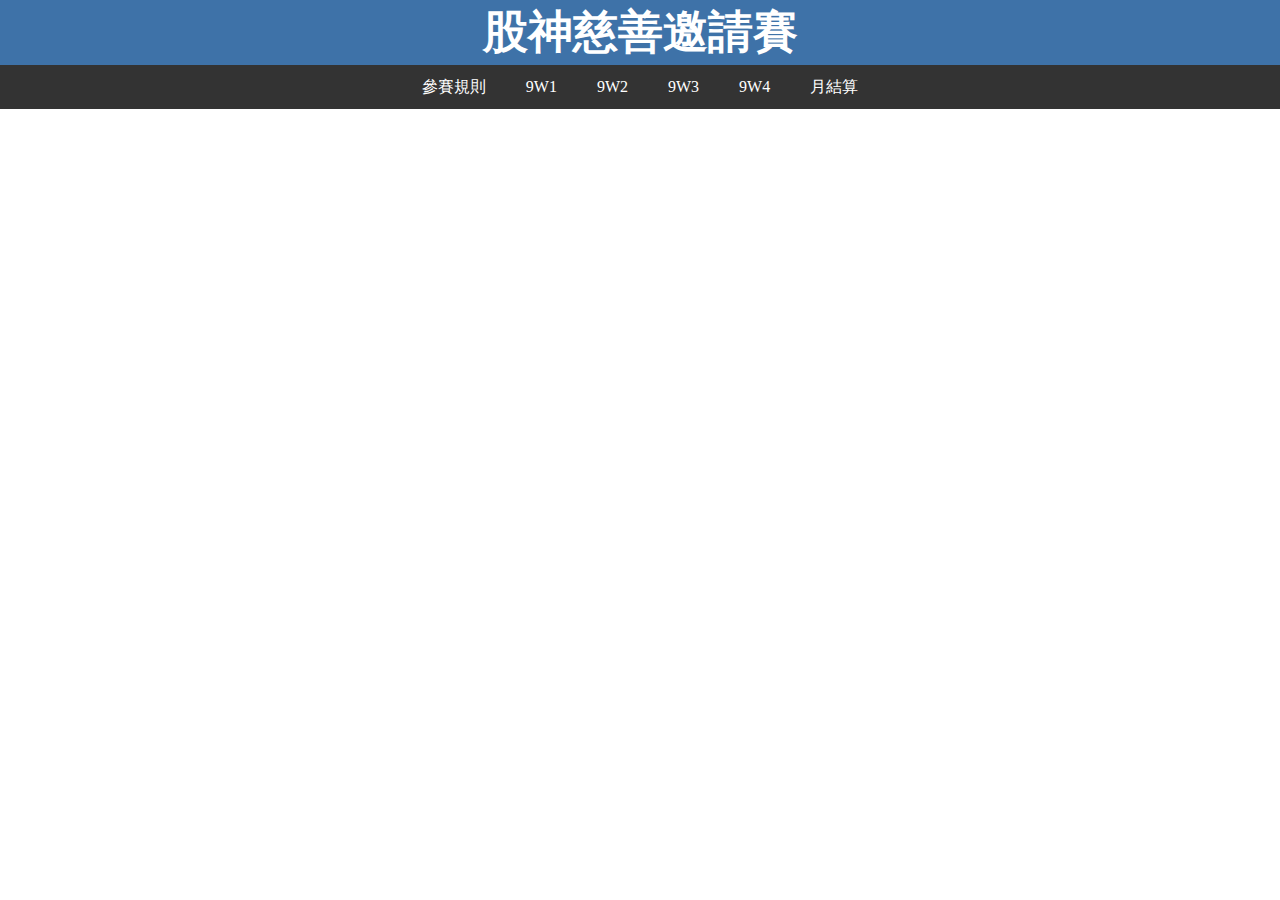
<file: index.html>
<!DOCTYPE html>
<html lang="en">
<head>
    <meta charset="UTF-8">
    <meta name="viewport" content="width=device-width, initial-scale=1.0">
    <title>股神慈善邀請賽</title>
    <link rel="stylesheet" href="reset.css">
    <link rel="stylesheet" href="style.css">
    <script src="app.js"></script>
    <!-- Global site tag (gtag.js) - Google Analytics -->
    <script async src="https://www.googletagmanager.com/gtag/js?id=UA-177362159-1"></script>
    <script>
    window.dataLayer = window.dataLayer || [];
    function gtag(){dataLayer.push(arguments);}
    gtag('js', new Date());
    gtag('config', 'UA-177362159-1');
    </script>
</head>
<body>
    <h1>股神慈善邀請賽</h1>
    <div class="header">
        <span onclick="getData('GameRule.html');">參賽規則</span>
        <!-- <span onclick="getData('Member.html');">參賽者</span> -->
        <span onclick="getData('9W1.html');">9W1</span>
        <span onclick="getData('9W2.html');">9W2</span>
        <span onclick="getData('9W3.html');">9W3</span>
        <span onclick="getData('9W4.html');">9W4</span>
        <span onclick="getData('9M.html');">月結算</span>
    </div> 
    <div class="content" id="content"></div>
</body>
</html>
</file>
<file: style.css>
*{
    margin:0;
    padding: 0;
    list-style: none;
}
.member-page{
    background-color: #003;
}
.wrap{
    width: 1000px;
    display: flex;
    margin: auto;
    flex-wrap: wrap;
}
.item{
    width: 300px;
    margin: 15px;
    text-align: center;
    background-color: #FFF;
    border: 1px solid #ccc ;
}
.item img{
    width: 100%;
}
.item h2{
    border-bottom: 1px solid #888;
    padding-bottom: .3em;
    margin-bottom: .3em;
}
.item p{
    line-height: 1.6 ;
}
h1{
    background-color:#3E72A8;
    color: #fff;
    text-align: center;
    font-size: 45px;
    padding: 10px;
    font-weight: bold;
}
h2{
    font-size: 16px;
    padding: 10px;
    font-weight: bold;
    font-family: 微軟正黑體;
}
li{
    font-family: 微軟正黑體;
    line-height: 2em;
}
.header{
    background-color:#333333;
    text-align: center;
    font-size:0 ;
    width: 100%;
}
.header span{
    color: #fff;
    text-decoration: none;
    line-height: 32px;
    padding: 6px 20px;
    font-size: 16px;
    transition: 0.5s;
    display: inline-block;
    font-family: 微軟正黑體;
}
.header span:hover{
    background-color: #595959;   
}
.anno{
    color:gray;
    font-size: 10px;
    font-style: italic;
    position: relative;
    bottom: -3px;
}
table{
    margin-top: 10px;
    margin-left: auto;
    margin-right: auto;
    border: 2px solid #E0E0E0;
    vertical-align: middle;
    border-collapse: collapse;
}
th{
    border: 1px solid #fff;
    padding: 2px;
    font-size: 12px;
    font-family: 微軟正黑體;
    text-align: center;
    vertical-align: middle;
    background-color: #468C89;
    color: #fff;
}
td{
    border: 1px solid #E0E0E0;
    padding: 2px;
    font-size: 12px;
    font-family: 微軟正黑體;
    vertical-align: middle;
    text-align: right;
}
.moneyball{
    color:yellow;
    font-weight: bold;
}
.up{
    color:red;
    font-weight: bold;
    text-align: right;
}
.down{
    color:green;
    font-weight: bold;
    text-align: right;
}
@media screen and (max-width: 500px){
    h1{
        font-size: 26px;
        width: 100%;
    }
    .header{
        width: 100%;
    }
    .header span{
        display: inline-block;
        font-size: 12px;
        padding: 3px 8px;
        width: 25%;
    }
    li{
        font-size: 12px;
    }
    table{
        width: 50%;
    }
    td{
        font-size: 8px;
        padding: 1px;
    }
}
</file>
